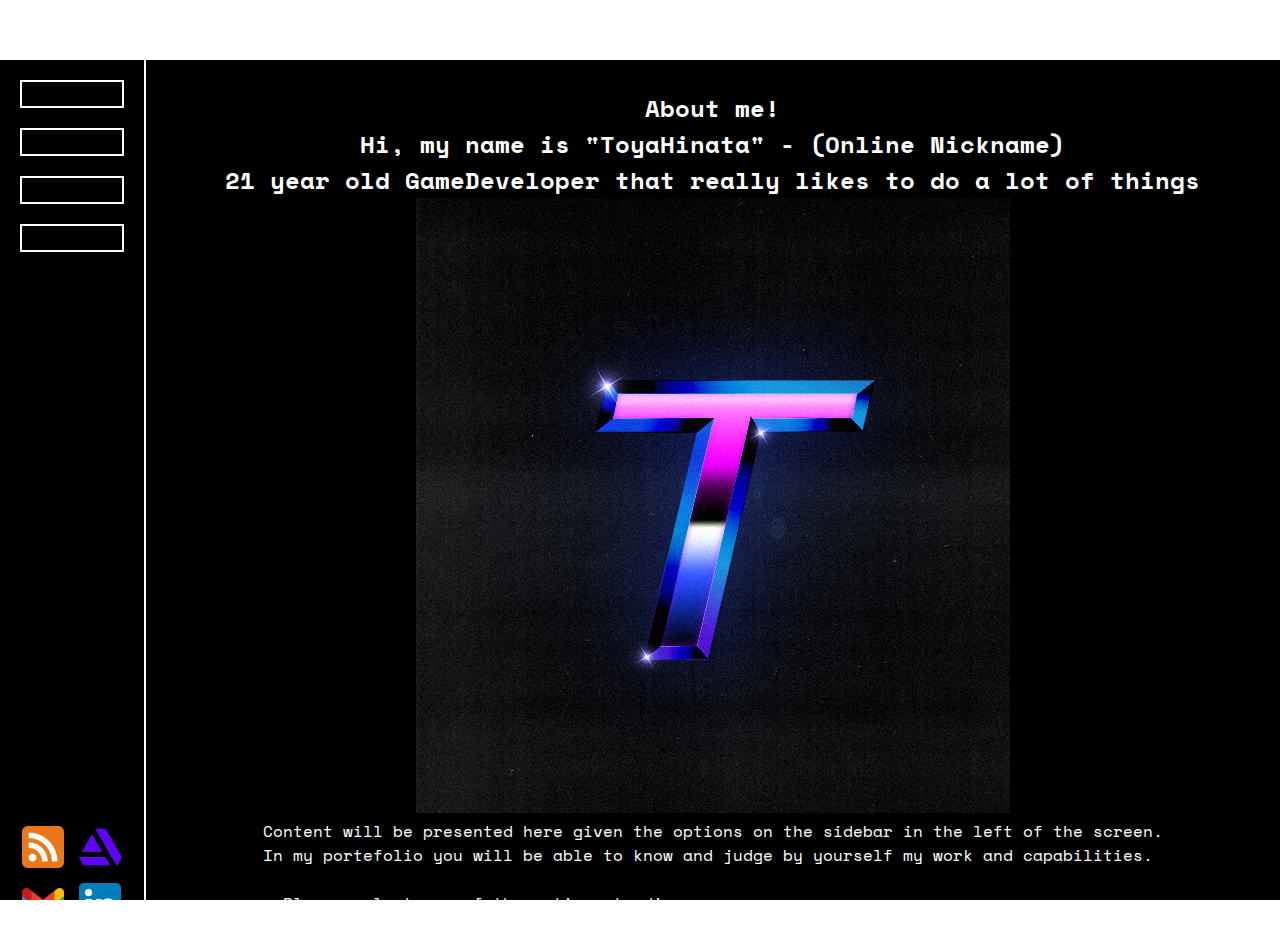
<file: pages/aboutme.html>
<!DOCTYPE html>
<html lang="en" data-translations = "lang">
<head>
    <meta charset="UTF-8">
    <link rel="stylesheet" href="../css/styles.css">
    <meta name="viewport" content="width=device-width, initial-scale=1.0">
    <title data-translations="title_aboutme"></title>
</head>
<body>
    <div id="header_placement"></div>
    <section class="main_content">
        <section class="sidebar">
            <section class="options_grid vertical_selection">
                <div class="option_card" data-translations="academic_path"></div>
                <div class="option_card" data-translations="skills"></div>
                <div class="option_card" data-translations="projects"></div>
                <div class="option_card" data-translations="goals"></div>
            </section>
            <section class="icon_grid">
                <div class="icons">
                    <a href="#" class="iconcase rss" title="RSS Feed"><img src="../assets/rss_icon.png" alt="RSS Feed"></a>
                    <a href="#" class="iconcase artstation" title="ArtStation"><img src="../assets/art_station.png" alt="ArtStation"></a>
                    <a href="https://mail.google.com/mail/u/0/?hl=pt-BR#inbox?compose=CllgCHrdkpszflhXPWVwQVwvSjvsTgxgKrXmLRXfdhDkvRnkCRDsmJXbPmKxtrZZwHkcqJKZLcL" type="_blank" class="iconcase gmail" title="Email"><img src="../assets/gmail_icon.png" alt="Email"></a>
                    <a href="#" class="iconcase linkedin" title="LinkedIn"><img src="../assets/linkedIn_icon.png" alt="LinkedIn"></a>
                </div>
            </section>
        </section>
            <section class = "aboutme_content">
                <h1>About me!</h1>
                <h2>Hi, my name is "ToyaHinata" - (Online Nickname)</h1>
                <h2> 21 year old GameDeveloper that really likes to do a lot of things</h1>
                <div class="profile_img">
                    <img src="../assets/logo_t.png" alt="logo">
                </div>
                <p>
                    Content will be presented here given the options on the sidebar in the left of the screen. <br>
                    In my portefolio you will be able to know and judge by yourself my work and capabilities. <br>
                    <br>
                    <u> < Please select one of the options to discover more < </u>
                </p>
            </section>
    </section>
</body>
<script type="module" src="../js/base.js"></script>
</html>
</file>
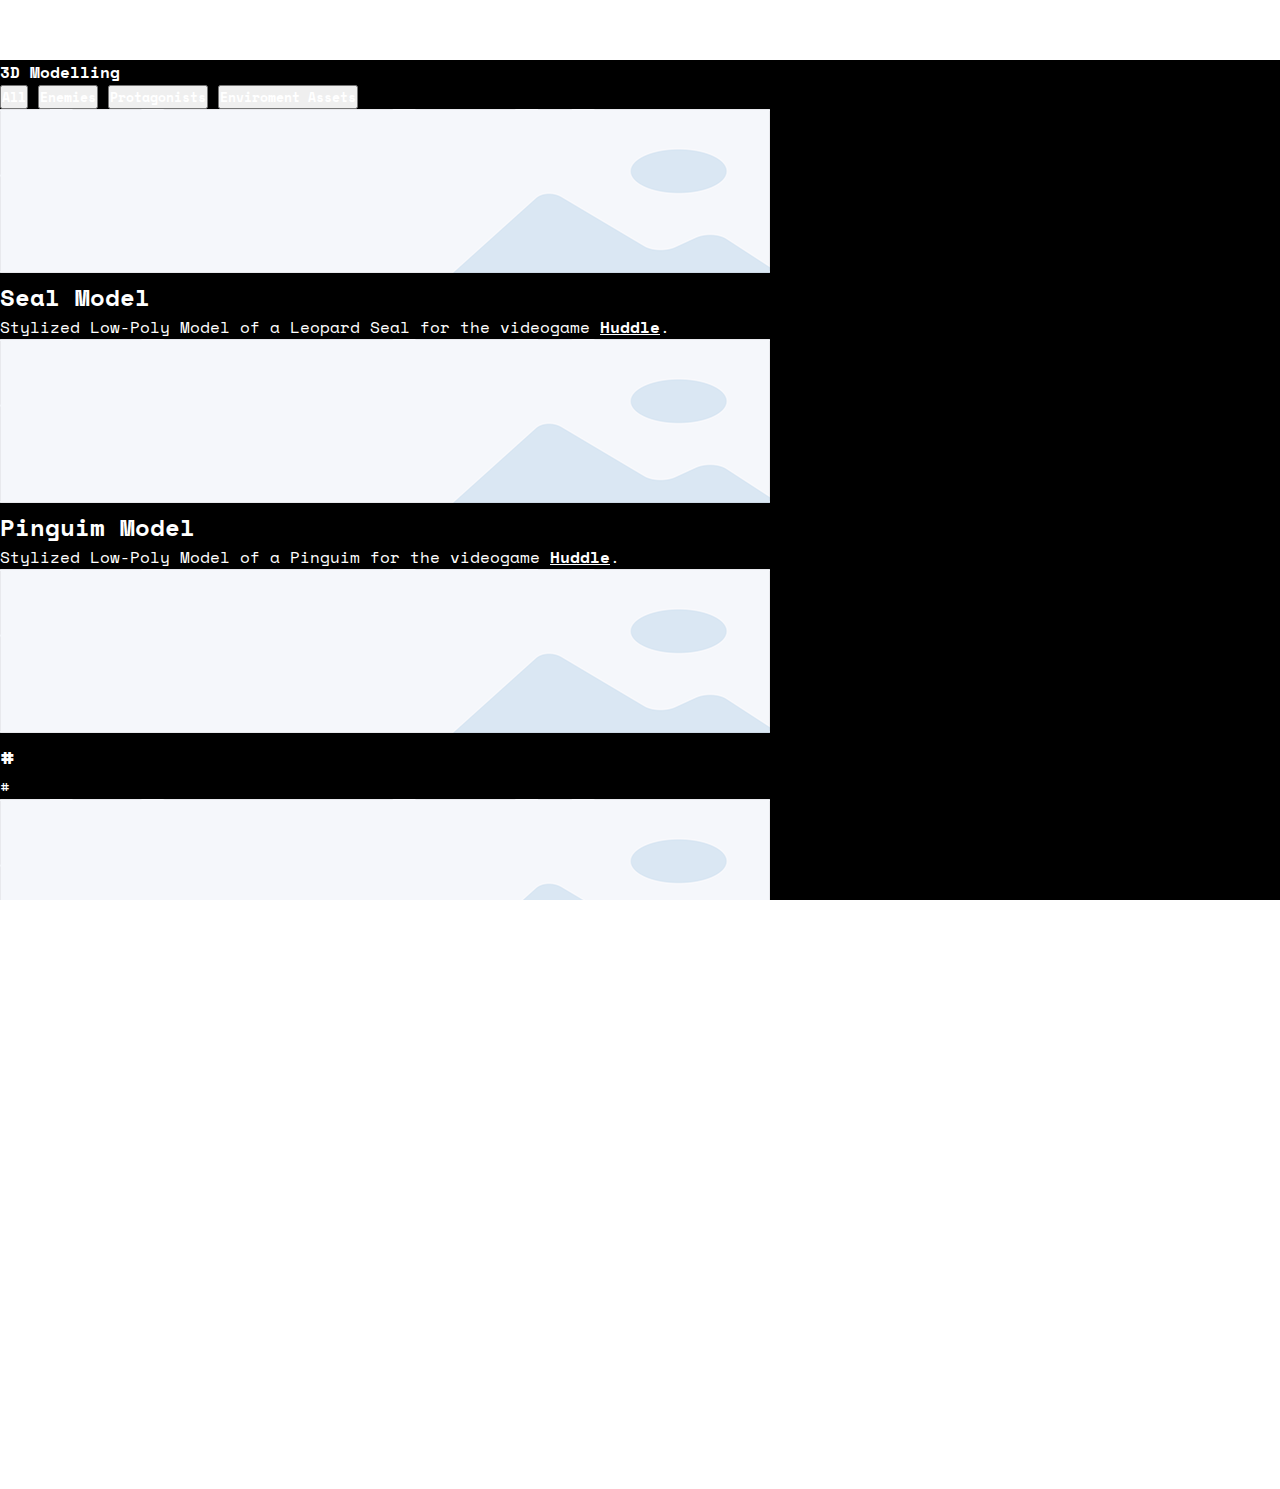
<file: pages/modelling.html>
<!DOCTYPE html>
<html lang="en" data-translations = "lang">
<head>
    <meta charset="UTF-8">
    <link rel="stylesheet" href="../css/styles.css">
    <meta name="viewport" content="width=device-width, initial-scale=1.0">
    <title data-translations="title_modelling"></title>
    <link rel="icon" type="image/x-icon" href="../assets/logo_t.png">
</head>
<body>
    <div id="header_placement"></div>
    <section class="main_content">
        <div class="gallery_container">
            <h1 class="section_title">3D Modelling</h1>

            <div class="filter_controls">
                <button class="filter_button actived" data-filter="all">All</button>
                <button class="filter_button" data-filter="enemies">Enemies</button>
                <button class="filter_button" data-filter="protagonists">Protagonists</button>
                <button class="filter_button" data-filter="enviroment_assets">Enviroment Assets</button>
            </div>

            <div class="gallery_grid">
                <div class="work_card" data-model-category="enemies">
                <img src="../assets/placeholder_banner.png" alt="Seal Model Render">
                    <div class="work_info">
                        <h2>Seal Model</h2>
                        <p>Stylized Low-Poly Model of a Leopard Seal for the videogame <a href=""><b>Huddle</b></a>.</p>
                    </div>
                </div>
                <div class="work_card" data-model-category="protagonists">
                <img src="../assets/placeholder_banner.png" alt="Pinguim Model Render">
                    <div class="work_info">
                        <h2>Pinguim Model</h2>
                        <p>Stylized Low-Poly Model of a Pinguim for the videogame <a href=""><b>Huddle</b></a>.</p>
                    </div>
                </div>
                <div class="work_card" data-model-category="protagonists">
                <img src="../assets/placeholder_banner.png" alt="#">
                    <div class="work_info">
                        <h2>#</h2>
                        <p>#</p>
                    </div>
                </div>
                <div class="work_card" data-model-category="protagonists">
                <img src="../assets/placeholder_banner.png" alt="#">
                    <div class="work_info">
                        <h2>#</h2>
                        <p>#</p>
                    </div>
                </div>
                <div class="work_card" data-model-category="protagonists">
                <img src="../assets/placeholder_banner.png" alt="#">
                    <div class="work_info">
                        <h2>#</h2>
                        <p>#</p>
                    </div>
                </div>
                <div class="work_card" data-model-category="protagonists">
                <img src="../assets/placeholder_banner.png" alt="#">
                    <div class="work_info">
                        <h2>#</h2>
                        <p>#</p>
                    </div>
                </div>
            </div>
        </div>
    </section>
</body>
<script type="module" src="../js/base.js"></script>
</html>
</file>
<file: css/styles.css>
/* General CSS for the whole page or global shared properties */

@font-face {
    font-family: 'Space Mono';
    src: url('../assets/fonts/SpaceMono-Regular.ttf') format('truetype');
    font-weight: 400;
    font-style: normal;
    font-display: swap;
}

@font-face {
    font-family: 'Space Mono';
    src: url('../assets/fonts/SpaceMono-Bold.ttf') format('truetype');
    font-weight: 700;
    font-style: normal;
    font-display: swap;
}

@font-face {
    font-family: 'Space Mono';
    src: url('../assets/fonts/SpaceMono-Italic.ttf') format('truetype');
    font-weight: 400;
    font-style: italic
}


* 
{
    margin: 0;
    padding: 0;
    color: #ffffff;
    box-sizing: border-box;
}

*::before, *::after 
{
    box-sizing: border-box;
}

body, html 
{
    height: 100vh;
    width: 100vw;
    overflow: hidden;
    font-family: 'Space Mono', monospace;
}

h1 
{
    font-size: 1rem;
    color: white;
}

button {
    font-family: 'Space Mono', monospace;
    font-weight: 700;
}

.boot_hidden 
{
    display: none;
    opacity: 0;
    pointer-events: none;
    transition: opacity 0.5s ease;
}

/* Boot screen related css */

.boot_screen 
{
    font-family: 'Space Mono', monospace;
    position: fixed;
    top: 0;
    left: 0;
    height: 100vh;
    width: 100vw;
    display: flex;
    background-color: #111111;
    justify-content: center;
    align-items: center;
}

.boot_text
{
    color: #f0f0f0;
    font-size: 2rem;
    animation: flicker 1s infinite alternate ease-in-out;
}

.header 
{
    position: absolute;
    top: -100px; 
    width: 100vw;
    height: 60px;
    background: #111111;
    border-bottom: 2px solid #ffffff;
    display: flex;
    justify-content: center;
    align-items: center;
    padding-left: 30px;
    z-index: 1;
    transition: top 1s ease-in-out;
}

.nav_languages 
{
    position: absolute;
    right: 20px;
    display: flex;
    gap: 10px;
}

/* Nav General CSS */

.nav_languages button, .nav_home button 
{
    background: #000000;
    border: 2px solid #ffffff;
    color: #ffffff;
    padding: 6px 12px;
    font-size: 0.9rem;
    cursor: pointer;
}

.nav_home 
{
    position: absolute;
    left: 20px;
    display: flex;
    gap: 10px;
}

.nav_languages button:hover, .nav_home button:hover, .option_card:hover, .tab_icon:hover, .tab_selection:hover 
{
    background-color: #ffffff;
    color: #000000;
}

/* Main Body of CSS*/

.main_content_boot
{
    display: flex;
    position: absolute; 
    min-height: 100vh;
    min-width: 100vw;
    top: 0;
    left: 0;
    justify-content: center;
    align-items: center;
    background-color: #111111;
    color: #eeeeee;
    font-family: 'Space Mono', monospace;
}

.main_content 
{
    display: flex;
    background-color: #000000;
    margin-top: 60px; 
    animation: contentarrival 0.5s cubic-bezier(0.54, 0.13, 1, 1);
    min-height: calc(100vh - 60px);
    color: white;
}

.choosing_selection
{
    display: flex;
    gap: 80px;
}

.tab_selection
{
    position: relative;
    display: flex;
    font-family: 'Space Mono', monospace;
    width: 250px;
    height: 500px;
    padding: 20px;
    flex-direction: column;
    justify-content: center;
    align-items: center;
    background: #111111;
    color: #ffffff;
    border: 2px solid #ffffff;
    gap: 15px;
    text-align: center;
    cursor: pointer;
    transition: transform 0.2s ease;
    z-index: 2;
    font-size: 0.95rem;
    letter-spacing: 0.5px;
    line-height: 1.2;
    text-align: center;
}

.tab_selection::after {
    content: none;
}

.tab_selection * {
    color: inherit;
}

.tab_icon 
{
    height: 128px;
    width: 128px;
    background: #000000;
    border: 2px solid #ffffff;
    display: flex;
    justify-content: center;
    align-items: center;
    transition: transform 0.2s ease;
}

/* "About me" Page CSS */

.aboutme_content h1
{
    font-size: 1.5rem;
}

.sidebar
{
    display: flex;
    flex-direction: column;
    justify-content: space-between;
    border-right: 2px solid #ffffff;
    padding: 20px;
    width: 160px;
    background-color: #000000;
}

.options_grid 
{
    position: relative;
    display: flex;
    flex-direction: column;
    gap: 20px;
}

.option_card 
{
    padding: 12px 8px;
    border: 2px solid #ffffff;
    color: #ffffff;
    font-size: 0.8rem;
    text-align: center;
    display: flex;
    align-items: center;
    justify-content: center;
    cursor: pointer;
}

.option_card.selected {
    background-color: white;
    color: black;
    font-weight: bold;
}

.aboutme_content 
{
    padding: 30px;
    width: 100vw;
    display: flex;
    justify-content: flex-start;
    align-items: center;
    flex-direction: column;
}

.icon_grid
{
    display: flex;
    justify-content: center;

}

.icons
{
    display: grid;
    justify-items: center;
    grid-template-columns: 1fr 1fr;
    gap: 15px
}

.iconcase
{
    position: relative;
    display: flex;
    align-items: center;
    justify-content: center;
    width: 42px;
    height: 42px;
    transition: transform 0.2s ease,
}

.iconcase img 
{
    width: inherit;
}

.terminal {
    position: relative;
    background: #000000;
    border: 2px solid #ffffff;
    padding: 15px;
    margin-top: 20px;
    font-size: 1rem;
    max-width: 600px;
    height: 200px;
    overflow-y: auto;
    animation: contentarrival 0.5s cubic-bezier(0.54, 0.13, 1, 1);
}

.terminal_output {
    white-space: pre-wrap;
    line-height: 1.2;
    animation: flicker 1.5s infinite alternate;
}

.terminal_button {
    position: absolute;
    bottom: 10px;
    right: 10px;
    background: transparent;
    border: 2px solid #00ff99;
    color: #00ff99;
    padding: 6px 12px;
    font-size: 0.8rem;
    cursor: pointer;
}

.terminal_button:hover {
    background: #00ff99;
    color: #000000;
}

/* Animations */

@keyframes contentarrival
{
    0% {
        opacity: 0;
        transform: translateY(100px) scale(0.2);
    }
    100% {
        opacity: 1;
        transform: translateY(0) scale(1);
    }
}

@keyframes contentleave
{
    0% {
        opacity: 1;
        transform: translateY(0) scale(1);
    }
    100% {
        opacity: 0;
        transform: translateY(100px) scale(0.2);
    }
}

@keyframes flicker {
    0%, 100% {
        opacity: 1;
        text-shadow: 
            0 0 8px rgb(37, 37, 37),
            0 0 20px #80808088;
    }
    50% {
        opacity: 0.7;
        text-shadow: none;
    }
}

.header_fall 
{
    top: 0;
}

.header_top 
{
    top: -100px;
}

.content_arrival
{
    animation: contentarrival 0.5s cubic-bezier(0.54, 0.13, 1, 1);
}

.content_leave
{
    animation: contentarrival 0.5s cubic-bezier(0.54, 0.13, 1, 1);
}
</file>
